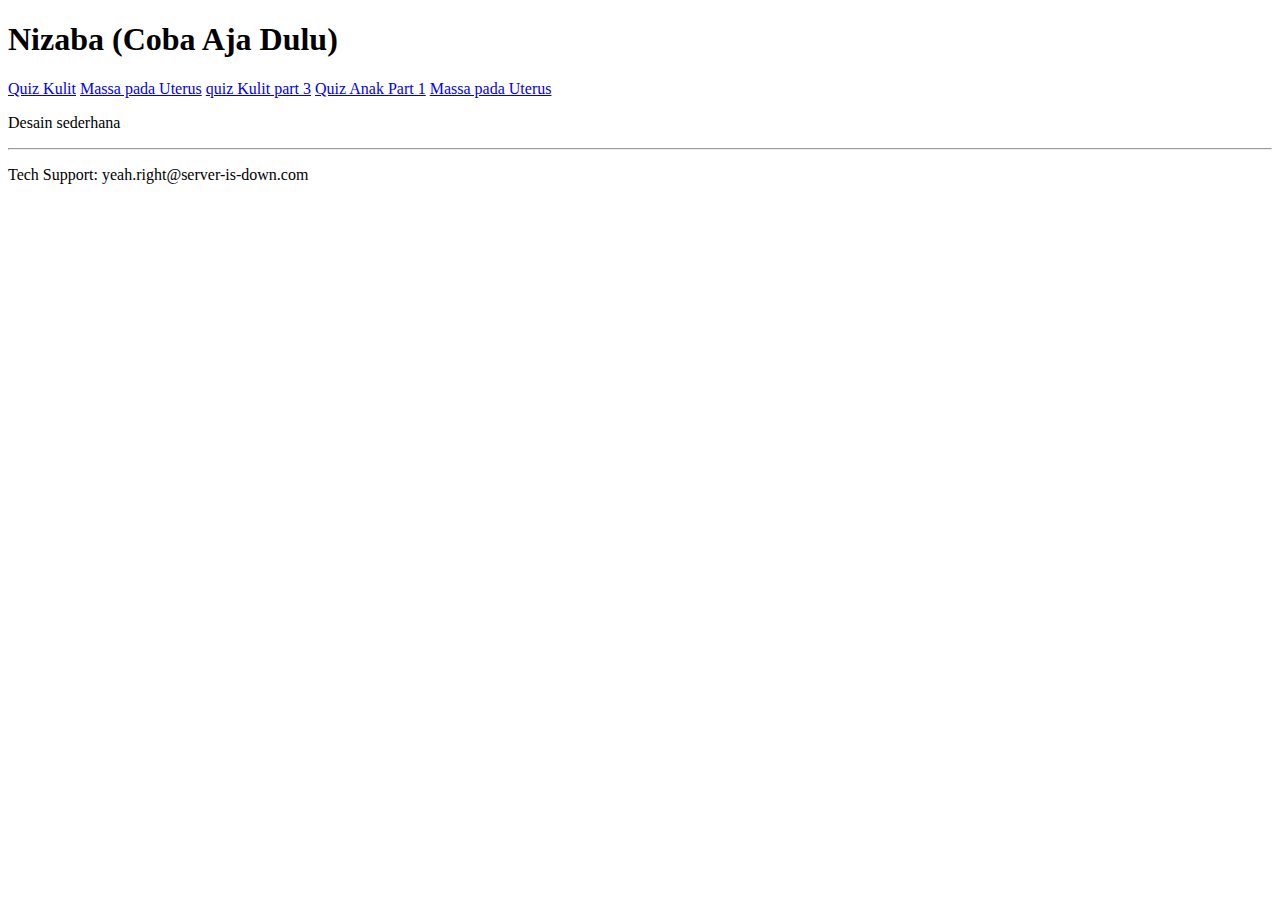
<file: index.html>
<!doctype html>
<html>
  <head>
    <title>Nizaba</title>
  </head>
  <body>
    <h1>Nizaba (Coba Aja Dulu)</h1>
    <a href="quiz.html">Quiz Kulit</a>
    <a href="Materi/Massa pada Uterus.html">Massa pada Uterus</a>
    <a href="kuis/Kuis Kulit/quiz kulit part 3.html">quiz Kulit part 3</a>
    <a href="kuis/Kuis Anak/Kuis anak Part 1.html">Quiz Anak Part 1</a>
    <a href="Materi/Mola.html">Massa pada Uterus</a>
    <p>Desain sederhana</p>
    <footer>
      <hr>
      <p>Tech Support: yeah.right@server-is-down.com</p>
    </footer>
  </body>
</html>
</file>
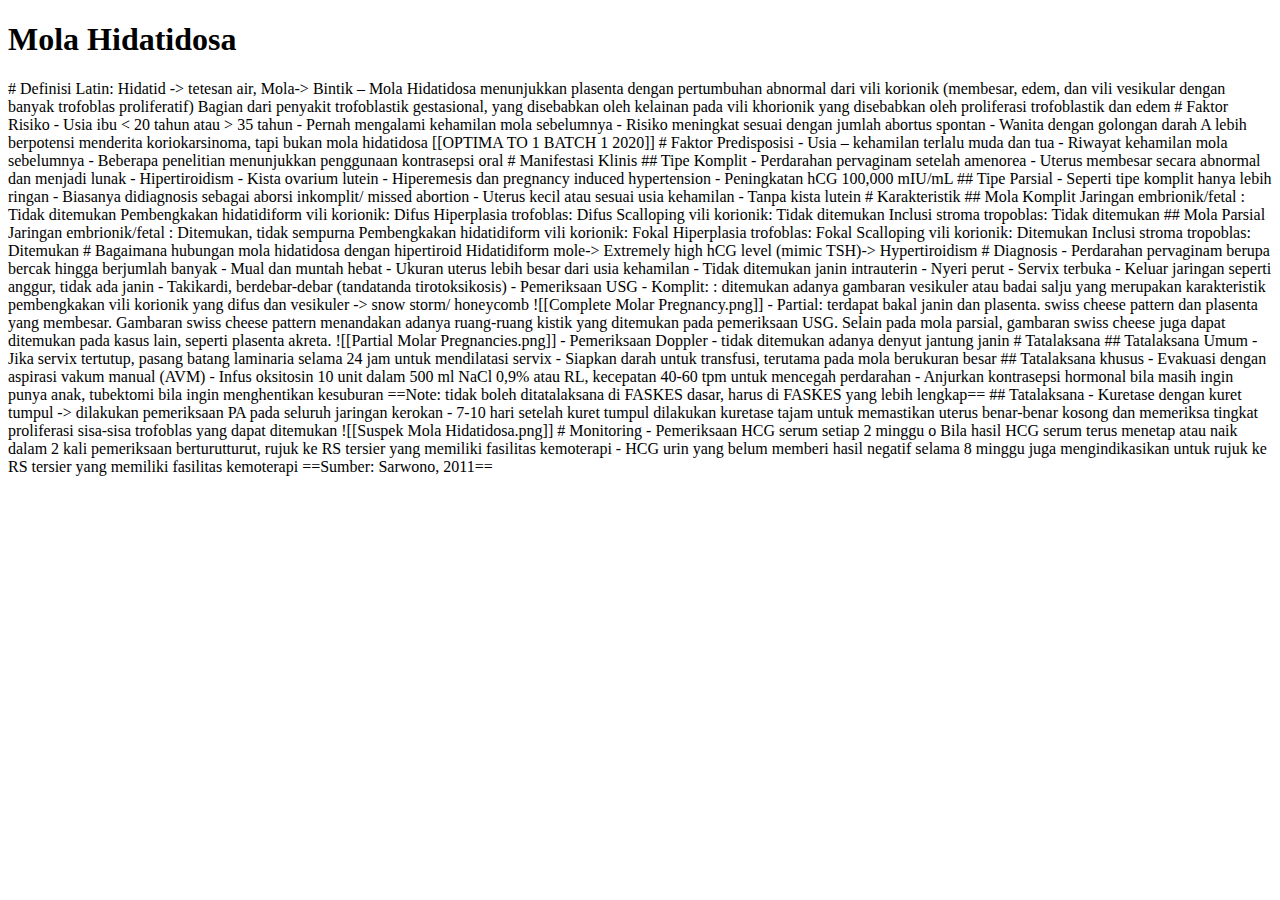
<file: Mola hidatidosa.html>
<!doctype html>
<html>
  <head>
    <title>Nizaba</title>
  </head>
	<body>
		<h1>Mola Hidatidosa</h1>
# Definisi
Latin: Hidatid -> tetesan air, Mola-> Bintik – Mola Hidatidosa menunjukkan plasenta dengan pertumbuhan abnormal dari vili korionik (membesar, edem, dan vili vesikular dengan banyak trofoblas proliferatif)

Bagian dari penyakit trofoblastik gestasional, yang disebabkan oleh kelainan pada vili khorionik yang disebabkan oleh proliferasi trofoblastik dan edem
# Faktor Risiko
- Usia ibu < 20 tahun atau > 35 tahun
- Pernah mengalami kehamilan mola sebelumnya
- Risiko meningkat sesuai dengan jumlah abortus spontan
- Wanita dengan golongan darah A lebih berpotensi menderita koriokarsinoma, tapi bukan mola hidatidosa [[OPTIMA TO 1 BATCH 1 2020]]
# Faktor Predisposisi
- Usia – kehamilan terlalu muda dan tua
- Riwayat kehamilan mola sebelumnya
- Beberapa penelitian menunjukkan penggunaan kontrasepsi oral
# Manifestasi Klinis
## Tipe Komplit
- Perdarahan pervaginam setelah amenorea
- Uterus membesar secara abnormal dan menjadi lunak
- Hipertiroidism
- Kista ovarium lutein
- Hiperemesis dan pregnancy induced hypertension
- Peningkatan hCG 100,000 mIU/mL
## Tipe Parsial
- Seperti tipe komplit hanya lebih ringan
- Biasanya didiagnosis sebagai aborsi inkomplit/ missed abortion
- Uterus kecil atau sesuai usia kehamilan
- Tanpa kista lutein
# Karakteristik
## Mola Komplit
Jaringan embrionik/fetal : Tidak ditemukan
Pembengkakan hidatidiform vili korionik: Difus
Hiperplasia trofoblas: Difus
Scalloping vili korionik: Tidak ditemukan
Inclusi stroma tropoblas: Tidak ditemukan
## Mola Parsial
Jaringan embrionik/fetal :  Ditemukan, tidak sempurna
Pembengkakan hidatidiform vili korionik: Fokal
Hiperplasia trofoblas: Fokal
Scalloping vili korionik: Ditemukan
Inclusi stroma tropoblas: Ditemukan
# Bagaimana hubungan mola hidatidosa dengan hipertiroid
Hidatidiform mole-> Extremely high hCG level (mimic TSH)-> Hypertiroidism
# Diagnosis
- Perdarahan pervaginam berupa bercak hingga berjumlah banyak
- Mual dan muntah hebat
- Ukuran uterus lebih besar dari usia kehamilan
- Tidak ditemukan janin intrauterin
- Nyeri perut
- Servix terbuka
- Keluar jaringan seperti anggur, tidak ada janin
- Takikardi, berdebar-debar (tandatanda tirotoksikosis)
- Pemeriksaan USG
	- Komplit: : ditemukan adanya gambaran vesikuler atau badai salju yang merupakan karakteristik pembengkakan vili korionik yang difus dan vesikuler -> snow storm/ honeycomb ![[Complete Molar Pregnancy.png]]
	- Partial: terdapat bakal janin dan plasenta. swiss cheese pattern dan plasenta yang membesar. Gambaran swiss cheese pattern menandakan adanya ruang-ruang kistik yang ditemukan pada pemeriksaan USG. Selain pada mola parsial, gambaran swiss cheese juga dapat ditemukan pada kasus lain, seperti plasenta akreta. ![[Partial Molar Pregnancies.png]]
- Pemeriksaan Doppler
	- tidak ditemukan adanya denyut jantung janin
# Tatalaksana
## Tatalaksana Umum
- Jika servix tertutup, pasang batang laminaria selama 24 jam untuk mendilatasi servix 
- Siapkan darah untuk transfusi, terutama pada mola berukuran besar
## Tatalaksana khusus
- Evakuasi dengan aspirasi vakum manual (AVM)
- Infus oksitosin 10 unit dalam 500 ml NaCl 0,9% atau RL, kecepatan 40-60 tpm untuk mencegah perdarahan
- Anjurkan kontrasepsi hormonal bila masih ingin punya anak, tubektomi bila ingin menghentikan kesuburan 
==Note: tidak boleh ditatalaksana di FASKES dasar, harus di FASKES yang lebih lengkap==
<!--SR:!2022-09-13,3,250-->

## Tatalaksana
- Kuretase dengan kuret tumpul -> dilakukan pemeriksaan PA pada seluruh jaringan kerokan
- 7-10 hari setelah kuret tumpul dilakukan kuretase tajam untuk memastikan uterus benar-benar kosong dan memeriksa tingkat proliferasi sisa-sisa trofoblas yang dapat ditemukan
![[Suspek Mola Hidatidosa.png]]
# Monitoring
- Pemeriksaan HCG serum setiap 2 minggu o Bila hasil HCG serum terus menetap atau naik dalam 2 kali pemeriksaan berturutturut, rujuk ke RS tersier yang memiliki fasilitas kemoterapi
- HCG urin yang belum memberi hasil negatif selama 8 minggu juga mengindikasikan untuk rujuk ke RS tersier yang memiliki fasilitas kemoterapi
==Sumber: Sarwono, 2011==
		</body>
</file>
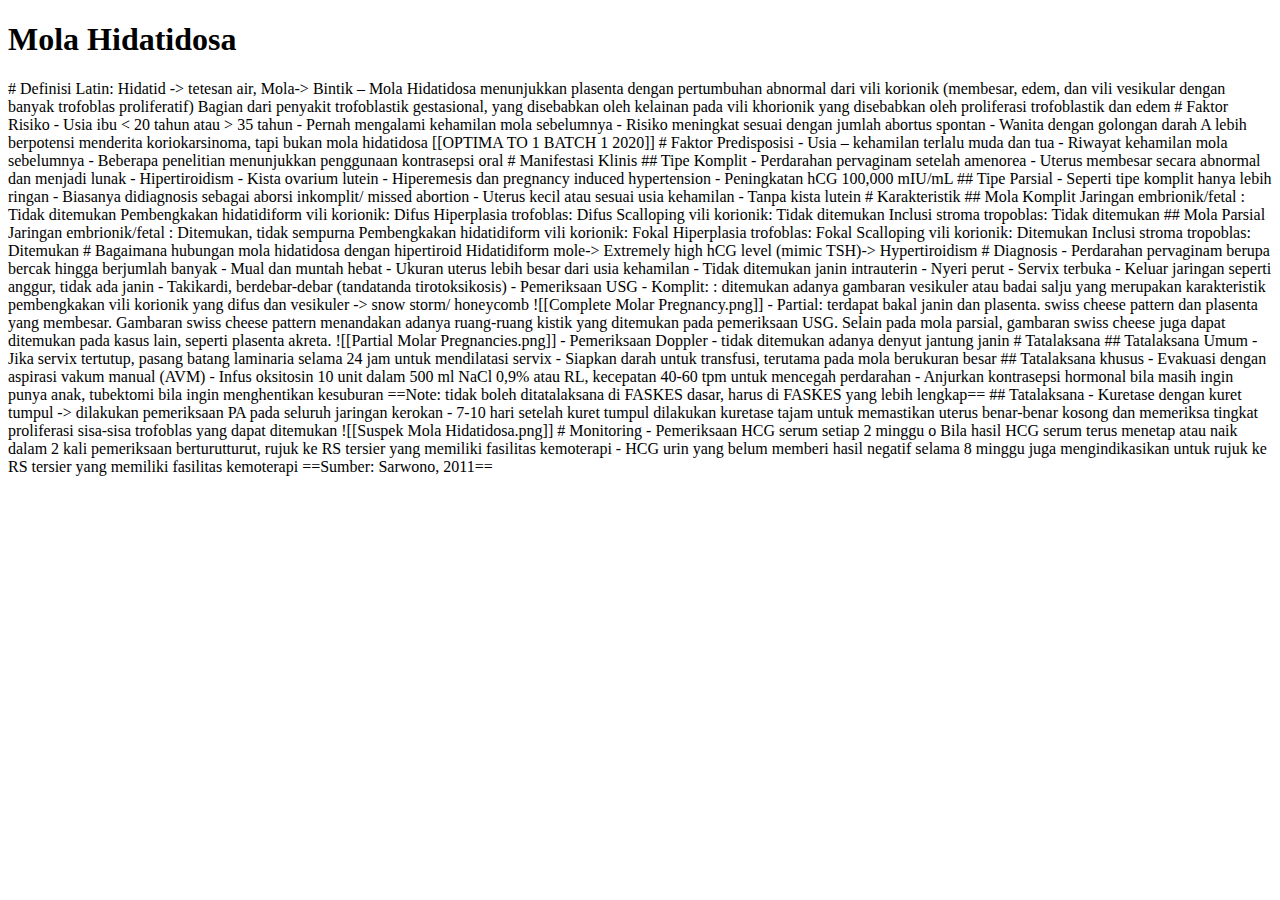
<file: Materi/Mola.html>
<!doctype html>
<html>
  <head>
    <title>Nizaba</title>
  </head>
	<body>
		<h1>Mola Hidatidosa</h1>
# Definisi
Latin: Hidatid -> tetesan air, Mola-> Bintik – Mola Hidatidosa menunjukkan plasenta dengan pertumbuhan abnormal dari vili korionik (membesar, edem, dan vili vesikular dengan banyak trofoblas proliferatif)

Bagian dari penyakit trofoblastik gestasional, yang disebabkan oleh kelainan pada vili khorionik yang disebabkan oleh proliferasi trofoblastik dan edem
# Faktor Risiko
- Usia ibu < 20 tahun atau > 35 tahun
- Pernah mengalami kehamilan mola sebelumnya
- Risiko meningkat sesuai dengan jumlah abortus spontan
- Wanita dengan golongan darah A lebih berpotensi menderita koriokarsinoma, tapi bukan mola hidatidosa [[OPTIMA TO 1 BATCH 1 2020]]
# Faktor Predisposisi
- Usia – kehamilan terlalu muda dan tua
- Riwayat kehamilan mola sebelumnya
- Beberapa penelitian menunjukkan penggunaan kontrasepsi oral
# Manifestasi Klinis
## Tipe Komplit
- Perdarahan pervaginam setelah amenorea
- Uterus membesar secara abnormal dan menjadi lunak
- Hipertiroidism
- Kista ovarium lutein
- Hiperemesis dan pregnancy induced hypertension
- Peningkatan hCG 100,000 mIU/mL
## Tipe Parsial
- Seperti tipe komplit hanya lebih ringan
- Biasanya didiagnosis sebagai aborsi inkomplit/ missed abortion
- Uterus kecil atau sesuai usia kehamilan
- Tanpa kista lutein
# Karakteristik
## Mola Komplit
Jaringan embrionik/fetal : Tidak ditemukan
Pembengkakan hidatidiform vili korionik: Difus
Hiperplasia trofoblas: Difus
Scalloping vili korionik: Tidak ditemukan
Inclusi stroma tropoblas: Tidak ditemukan
## Mola Parsial
Jaringan embrionik/fetal :  Ditemukan, tidak sempurna
Pembengkakan hidatidiform vili korionik: Fokal
Hiperplasia trofoblas: Fokal
Scalloping vili korionik: Ditemukan
Inclusi stroma tropoblas: Ditemukan
# Bagaimana hubungan mola hidatidosa dengan hipertiroid
Hidatidiform mole-> Extremely high hCG level (mimic TSH)-> Hypertiroidism
# Diagnosis
- Perdarahan pervaginam berupa bercak hingga berjumlah banyak
- Mual dan muntah hebat
- Ukuran uterus lebih besar dari usia kehamilan
- Tidak ditemukan janin intrauterin
- Nyeri perut
- Servix terbuka
- Keluar jaringan seperti anggur, tidak ada janin
- Takikardi, berdebar-debar (tandatanda tirotoksikosis)
- Pemeriksaan USG
	- Komplit: : ditemukan adanya gambaran vesikuler atau badai salju yang merupakan karakteristik pembengkakan vili korionik yang difus dan vesikuler -> snow storm/ honeycomb ![[Complete Molar Pregnancy.png]]
	- Partial: terdapat bakal janin dan plasenta. swiss cheese pattern dan plasenta yang membesar. Gambaran swiss cheese pattern menandakan adanya ruang-ruang kistik yang ditemukan pada pemeriksaan USG. Selain pada mola parsial, gambaran swiss cheese juga dapat ditemukan pada kasus lain, seperti plasenta akreta. ![[Partial Molar Pregnancies.png]]
- Pemeriksaan Doppler
	- tidak ditemukan adanya denyut jantung janin
# Tatalaksana
## Tatalaksana Umum
- Jika servix tertutup, pasang batang laminaria selama 24 jam untuk mendilatasi servix 
- Siapkan darah untuk transfusi, terutama pada mola berukuran besar
## Tatalaksana khusus
- Evakuasi dengan aspirasi vakum manual (AVM)
- Infus oksitosin 10 unit dalam 500 ml NaCl 0,9% atau RL, kecepatan 40-60 tpm untuk mencegah perdarahan
- Anjurkan kontrasepsi hormonal bila masih ingin punya anak, tubektomi bila ingin menghentikan kesuburan 
==Note: tidak boleh ditatalaksana di FASKES dasar, harus di FASKES yang lebih lengkap==
<!--SR:!2022-09-13,3,250-->

## Tatalaksana
- Kuretase dengan kuret tumpul -> dilakukan pemeriksaan PA pada seluruh jaringan kerokan
- 7-10 hari setelah kuret tumpul dilakukan kuretase tajam untuk memastikan uterus benar-benar kosong dan memeriksa tingkat proliferasi sisa-sisa trofoblas yang dapat ditemukan
![[Suspek Mola Hidatidosa.png]]
# Monitoring
- Pemeriksaan HCG serum setiap 2 minggu o Bila hasil HCG serum terus menetap atau naik dalam 2 kali pemeriksaan berturutturut, rujuk ke RS tersier yang memiliki fasilitas kemoterapi
- HCG urin yang belum memberi hasil negatif selama 8 minggu juga mengindikasikan untuk rujuk ke RS tersier yang memiliki fasilitas kemoterapi
==Sumber: Sarwono, 2011==
		</body>
</html>
</file>
